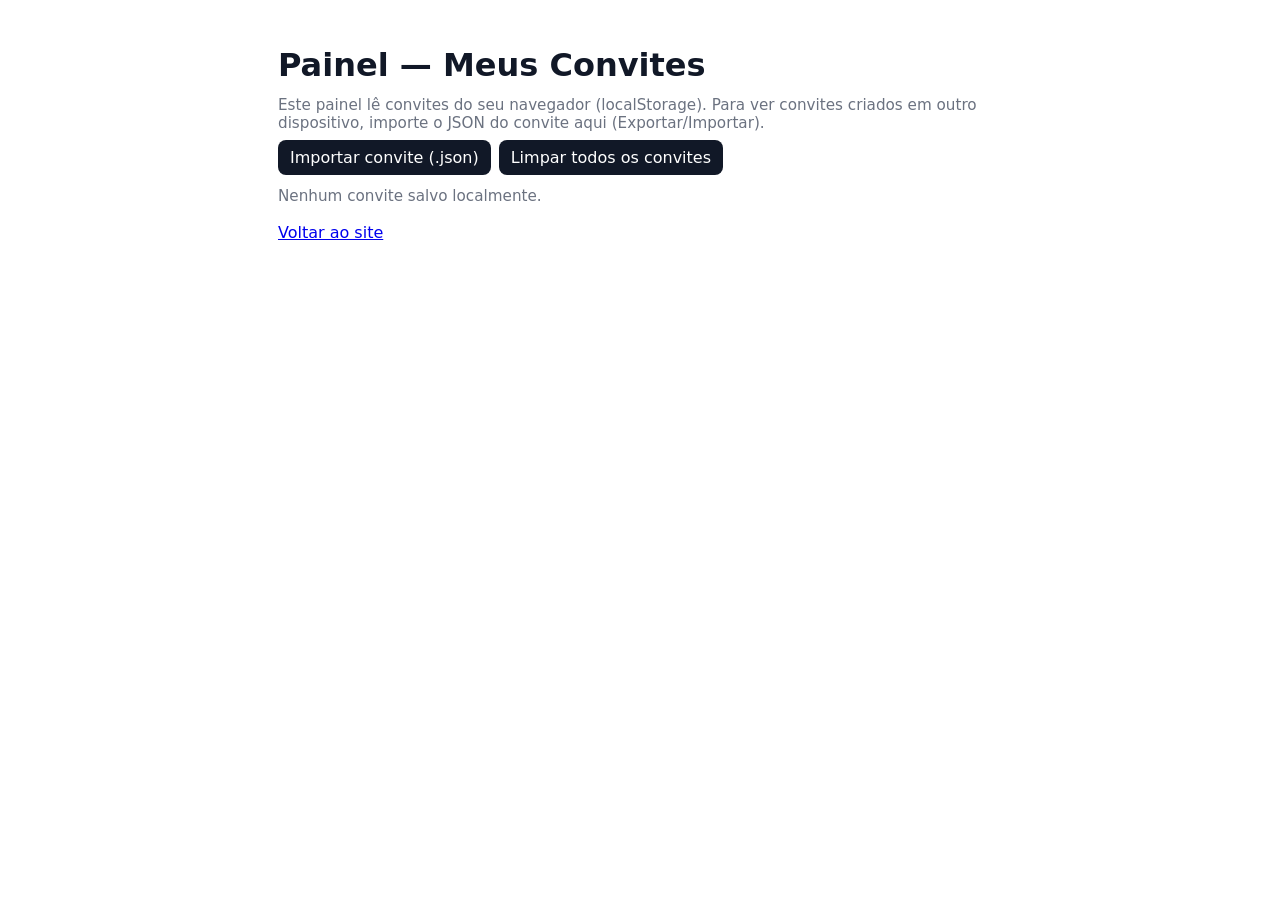
<file: painel.html>
<!doctype html>
<html lang="pt-BR">
<head>
  <meta charset="utf-8" />
  <meta name="viewport" content="width=device-width,initial-scale=1" />
  <title>Painel — MeuDate</title>
  <link rel="stylesheet" href="style.css">
</head>
<body>
  <main class="container">
    <h1>Painel — Meus Convites</h1>

    <p class="note">Este painel lê convites do seu navegador (localStorage). Para ver convites criados em outro dispositivo, importe o JSON do convite aqui (Exportar/Importar).</p>

    <div class="row" style="margin-bottom:12px">
      <button id="importBtn">Importar convite (.json)</button>
      <input type="file" id="importFile" accept="application/json" style="display:none">
      <button id="clearAllBtn">Limpar todos os convites</button>
    </div>

    <div id="invitesList">Carregando…</div>

    <p style="margin-top:18px"><a href="index.html">Voltar ao site</a></p>
  </main>

  <script>
  (function(){
    const LS_KEY = 'meudate_invites_v1';
    function loadLocalInvites(){ try{ return JSON.parse(localStorage.getItem(LS_KEY) || '{}'); }catch(e){ return {}; } }
    function saveLocalInvites(obj){ localStorage.setItem(LS_KEY, JSON.stringify(obj)); }
    const invitesList = document.getElementById('invitesList');
    const importBtn = document.getElementById('importBtn');
    const importFile = document.getElementById('importFile');
    const clearAllBtn = document.getElementById('clearAllBtn');

    function render(){
      invitesList.innerHTML = '';
      const all = loadLocalInvites();
      const keys = Object.keys(all);
      if(keys.length===0){ invitesList.innerHTML = '<div class="muted">Nenhum convite salvo localmente.</div>'; return; }
      keys.reverse().forEach(code=>{
        const inv = all[code];
        const el = document.createElement('div');
        el.className = 'inviteCard';
        el.innerHTML = `
          <div style="display:flex;align-items:center;gap:12px">
            ${inv.image ? `<img src="${inv.image}" style="width:84px;height:56px;object-fit:cover;border-radius:6px">` : ''}
            <div style="flex:1">
              <strong>${inv.title || 'Sem título'}</strong>
              <div class="muted">Autor: ${inv.creatorName || ''}</div>
              <div style="margin-top:6px">Código: <code class="code">${inv.code}</code></div>
              <div style="margin-top:8px" class="row">
                <a class="button" href="/d/${inv.code}">Ver convite</a>
                <button class="button" data-code="${inv.code}" onclick="openResponses('${inv.code}')">Ver respostas</button>
                <button class="button" data-code="${inv.code}" onclick="exportInvite('${inv.code}')">Exportar</button>
                <button class="button" data-code="${inv.code}" onclick="deleteInvite('${inv.code}')">Apagar</button>
              </div>
            </div>
          </div>
          <div id="responses-${inv.code}" class="responsesArea"></div>
        `;
        invitesList.appendChild(el);
      });
    }

    window.openResponses = function(code){
      const area = document.getElementById('responses-' + code);
      area.innerHTML = 'Carregando respostas…';
      const all = loadLocalInvites();
      const inv = all[code];
      area.innerHTML = '';
      if(!inv || !inv.responses || inv.responses.length===0){ area.innerHTML = '<div class="muted">Nenhuma resposta ainda.</div>'; return; }
      inv.responses.slice().reverse().forEach(r=>{
        const dStr = r.date ? new Date(r.date).toLocaleDateString() : '';
        const div = document.createElement('div');
        div.className = 'responseItem';
        div.innerHTML = `<strong>${r.name||'Convidado'}</strong> — ${dStr} ${r.time || ''}<div class='muted'>${r.message||''}</div>`;
        area.appendChild(div);
      });
    };

    window.exportInvite = function(code){
      const all = loadLocalInvites();
      const inv = all[code];
      if(!inv) return alert('Convite não encontrado.');
      const blob = new Blob([JSON.stringify(inv, null, 2)], {type:'application/json'});
      const url = URL.createObjectURL(blob);
      const a = document.createElement('a'); a.href = url; a.download = `meudate-invite-${code}.json`; document.body.appendChild(a); a.click(); a.remove();
      URL.revokeObjectURL(url);
    };

    window.deleteInvite = function(code){
      if(!confirm('Apagar este convite localmente?')) return;
      const all = loadLocalInvites(); delete all[code]; saveLocalInvites(all); render();
    };

    importBtn.addEventListener('click', ()=> importFile.click());
    importFile.addEventListener('change', async (ev)=>{
      const f = ev.target.files && ev.target.files[0];
      if(!f) return;
      try{
        const text = await f.text(); const obj = JSON.parse(text);
        if(!obj.code) obj.code = Math.random().toString(36).slice(2,8).toUpperCase();
        const all = loadLocalInvites(); all[obj.code] = obj; saveLocalInvites(all); render(); alert('Importado com sucesso.');
      }catch(e){ alert('Erro ao importar: ' + e.message); }
    });

    clearAllBtn.addEventListener('click', ()=> {
      if(!confirm('Apagar todos os convites locais?')) return;
      saveLocalInvites({}); render();
    });

    render();
  })();
  </script>
</body>
</html>
</file>
<file: style.css>
/* Basic styles for MeuDate */
:root{
  --bg:#ffffff;
  --muted:#6b7280;
  --accent:#ef4444;
  --card:#f8fafc;
  --max-width:760px;
}
*{box-sizing:border-box}
body{font-family:Inter, ui-sans-serif, system-ui, -apple-system, "Segoe UI", Roboto, "Helvetica Neue", Arial; margin:0; background:var(--bg); color:#111827; -webkit-font-smoothing:antialiased}
.container{max-width:var(--max-width); margin:28px auto; padding:18px}
h1{margin:0 0 12px 0}
.note{color:var(--muted); font-size:0.95rem; margin:8px 0}
label{display:block;margin:10px 0}
input,button,select{font:inherit}
input{padding:8px 10px;border:1px solid #e5e7eb;border-radius:6px;min-width:0}
button{background:#111827;color:#fff;border:none;padding:8px 12px;border-radius:8px;cursor:pointer}
button.button{background:transparent;border:1px solid #e5e7eb;color:#111827;padding:6px 10px;border-radius:6px}
.hidden{display:none}
.row{display:flex;gap:8px;flex-wrap:wrap}
.muted{color:var(--muted);font-size:0.95rem}
.container h2{margin-top:18px}
#createdPanel input[readonly]{width:100%;padding:8px 10px}
#responsesList{list-style:none;padding-left:0}
#responsesList li{padding:8px;border-bottom:1px solid #f1f5f9}
.timeBtn{border:1px solid #e5e7eb;background:#fff;padding:6px 10px;border-radius:6px;cursor:pointer}
.timeBtn.selected{background:var(--accent);color:#fff;border-color:var(--accent)}
.invite-card{width:100%;height:220px;border-radius:10px;overflow:hidden;background:#f3f4f6;position:relative;background-position:center;background-size:cover}
.invite-card::before{content:'';position:absolute;inset:0;background-size:cover;filter:blur(8px) brightness(.6);transform:scale(1.06);z-index:0}
.invite-overlay{position:absolute;inset:0;display:flex;flex-direction:column;justify-content:flex-end;padding:16px;color:#fff;z-index:1}
.invite-cover-thumb{max-width:80px;border-radius:6px;margin-right:10px}
.code{font-family:monospace;background:#f1f5f9;padding:4px 8px;border-radius:6px}
.authRow{display:flex;align-items:center;gap:8px;margin-bottom:12px}
.pannel-note{font-size:0.9rem;color:var(--muted)}
footer{margin-top:28px;color:var(--muted);font-size:0.9rem}
.inviteCard{border:1px solid #eef2f7;padding:12px;border-radius:8px;margin-bottom:10px}
.responsesArea{margin-top:10px}
.responseItem{padding:8px;border-top:1px solid #f1f5f9}
@media(min-width:800px){.row{justify-content:flex-start}}
</file>
